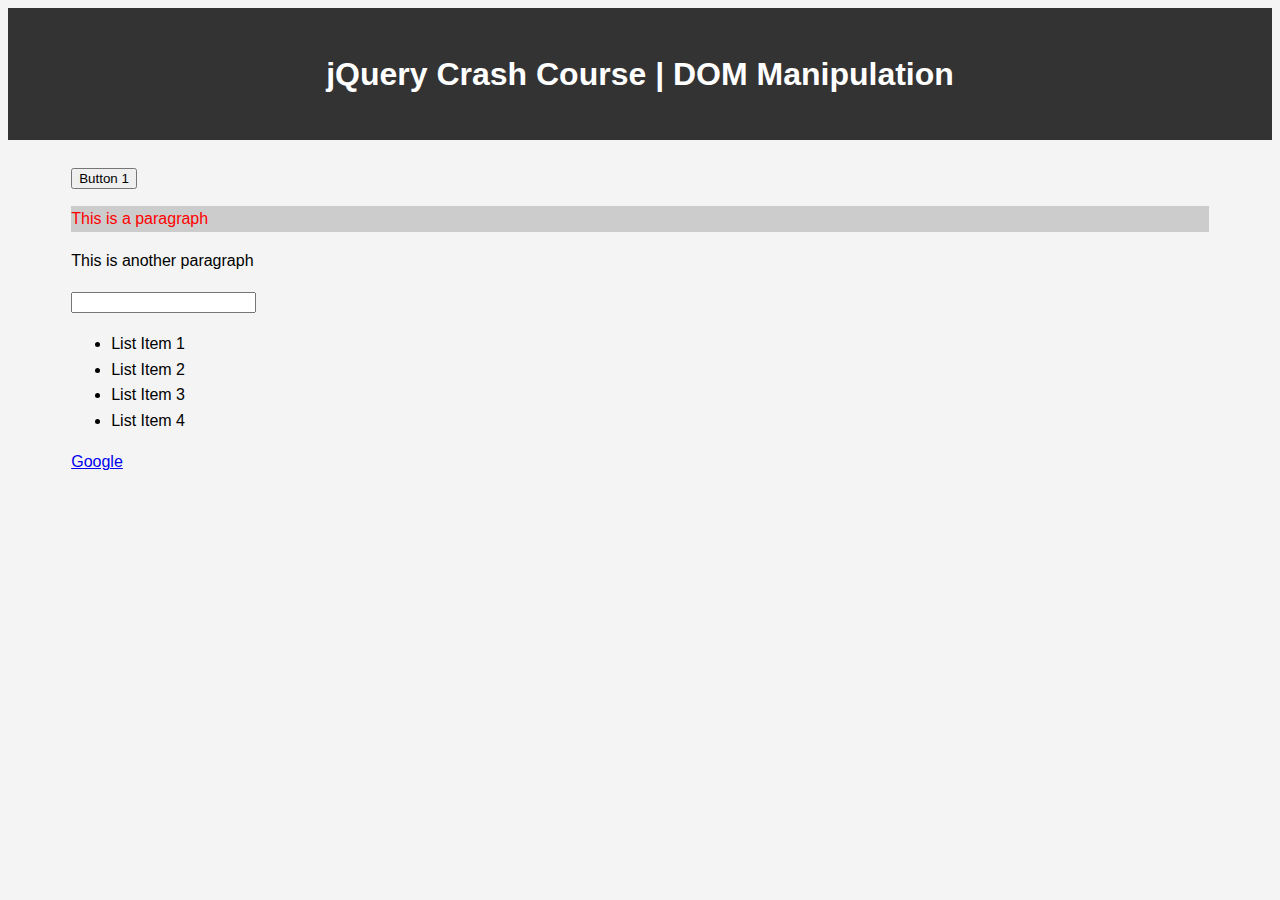
<file: dom-manipulation/index.html>
<!DOCTYPE html>
<html lang="en">

<head>
    <meta charset="UTF-8" />
    <meta name="viewport" content="width=device-width, initial-scale=1.0" />
    <title>jQuery Crash Course | DOM Manipulation</title>
    <script src="https://ajax.googleapis.com/ajax/libs/jquery/3.5.1/jquery.min.js"></script>
    <link rel="stylesheet" href="style.css" />
</head>

<body>
    <header>
        <h1>jQuery Crash Course | DOM Manipulation</h1>
    </header>
    <div id="container">
        <button id="btn1">Button 1</button>
        <p class="para1">This is a paragraph</p>
        <p class="para2">This is another paragraph</p>
        <div id="myDiv"></div>
        <input type="text" id="newItem">
        <ul id="list">
            <li>List Item 1</li>
            <li>List Item 2</li>
            <li>List Item 3</li>
            <li>List Item 4</li>
        </ul>
        <a href="http://google.com">Google</a>
        <ul id="users"></ul>
    </div>

    <script>
        $(document).ready(function () {
            // $('p.para1').css('color', 'red');
            $('p.para1').css({
                color: 'red',
                background: '#ccc'
            });
            $('p.para2').addClass('myClass');
            $('p.para2').removeClass('myClass');
            $('#btn1').click(function () {
                $('p.para2').toggleClass('myClass');
            });

            // $('#myDiv').text('Hello World');
            // $('#myDiv').html('<h3>Hello World</h3>');
            // alert($('#myDiv').text());

            // $('ul').append('<li>Append List Item</li>');
            // $('ul').prepend('<li>Prepend List Item</li>');

            // $('.para1').appendTo('.para2');
            // $('.para1').prependTo('.para2');

            // $('ul').before('<h4>Hello</h4>');
            // $('ul').after('<h4>World</h4>');

            // $('ul').empty();
            // $('ul').detach();

            // $('a').attr('target', '_blank');
            // alert($('a').attr('href'));
            // $('a').removeAttr('target');

            // $('p').wrap('<h1>');
            // $('p').wrapAll('<h1>');

            $('#newItem').keyup(function(e) {
                var code = e.which;
                if(code == 13) {
                    e.preventDefault();
                    $('ul').append('<li>' +e.target.value+ '</li>')
                }
            })

            // var myArr = ['Catherine', 'Peter', 'Anne', 'Carl'];
            // $.each(myArr, function(i, val) {
            //     $('#users').append('<li>' +val+ '</li>');
            // });

            var newArr = $('ul#list li').toArray();
            $.each(newArr, function(i, val) {
                console.log(val.innerHTML);
            });

        });
    </script>
</body>

</html>
</file>
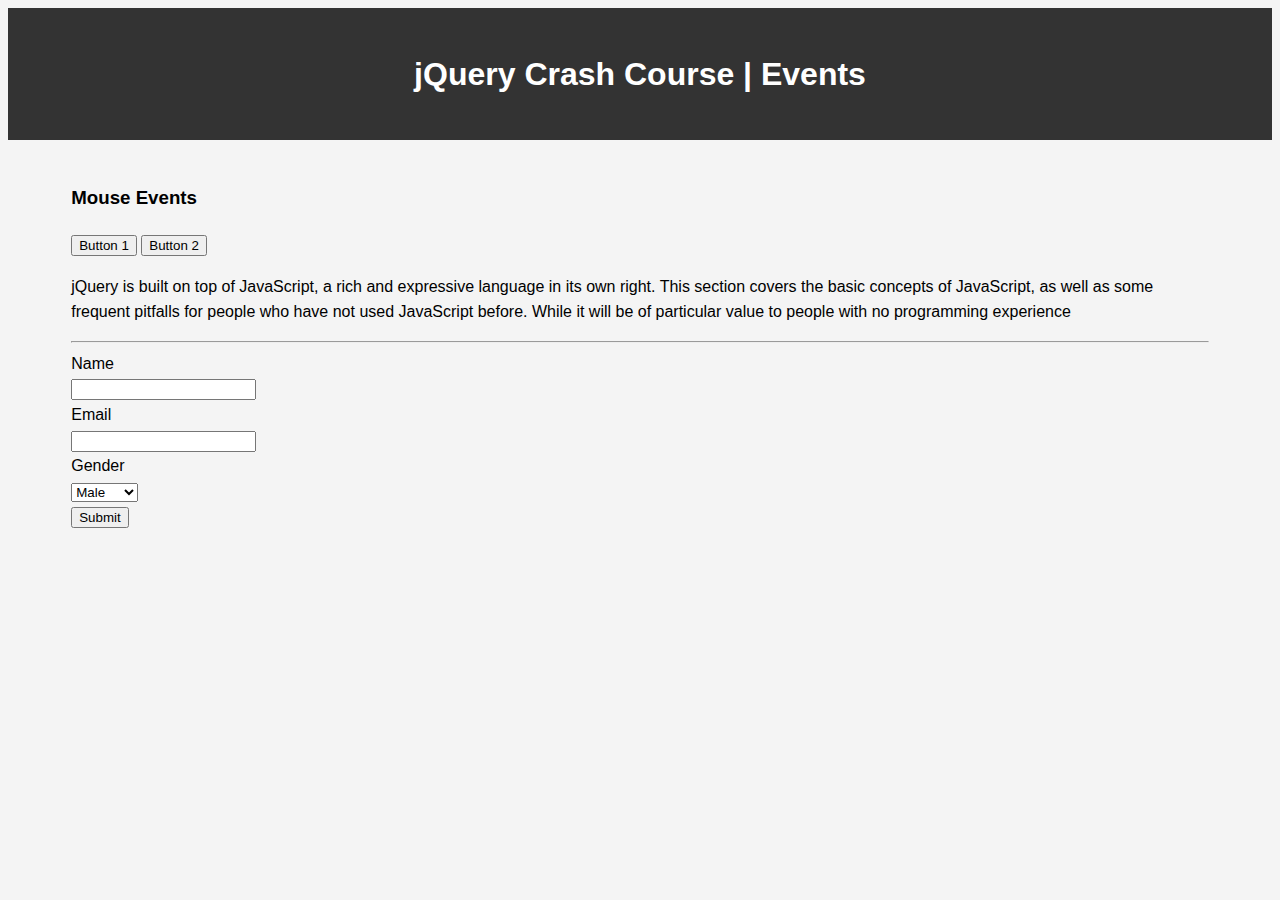
<file: events/index.html>
<!DOCTYPE html>
<html lang="en">
  <head>
    <meta charset="UTF-8" />
    <meta name="viewport" content="width=device-width, initial-scale=1.0" />
    <title>jQuery Crash Course | Events</title>
    <script src="https://ajax.googleapis.com/ajax/libs/jquery/3.5.1/jquery.min.js"></script>
    <link rel="stylesheet" href="style.css" />
  </head>

  <body>
    <header>
      <h1>jQuery Crash Course | Events</h1>
    </header>
    <div id="container">
      <h3>Mouse Events</h3>
      <button id="btn1" class="btnClass">Button 1</button>
      <button id="btn2">Button 2</button>
      <p class="para1">
        jQuery is built on top of JavaScript, a rich and expressive language in
        its own right. This section covers the basic concepts of JavaScript, as
        well as some frequent pitfalls for people who have not used JavaScript
        before. While it will be of particular value to people with no
        programming experience
      </p>
      <!-- <h1 id="coords"></h1> -->
      <hr>
      <form id="form">
        <label>Name</label><br>
        <input type="text" id="name" name="name">
        <br>
        <label>Email</label><br>
        <input type="text" id="email" name="email">
        <br>
        <label>Gender</label><br>
        <select id="gender" name="gender">
            <option value="male">Male</option>
            <option value="female">Female</option>
        </select>
        <br>
        <input type="submit" value="Submit">
    </form>
    </div>

    <script>
      $(document).ready(function () {
        // $("#btn1").click(function() {
        //     alert("Button clicked!")
        // });

        // $("#btn1").on("click", function() {
        //   alert("Button clicked!");
        // });

        // $("#btn1").on("click", function() {
        //     // $(".para1").hide();
        //     $(".para1").fadeToggle();
        // });

        // $("#btn2").on("click", function() {
        //     $(".para1").show();
        // });

        // $('#btn1').dblclick(function() {
        //     $('.para1').toggle();
        // });

        // $('#btn1').hover(function() {
        //     $('.para1').toggle();
        // });

        // $('#btn1').on('mouseenter', function() {
        //     $('.para1').toggle();
        // });
        // $('#btn1').on('mouseleave', function() {
        //     $('.para1').toggle();
        // });

        // $('#btn1').on('mousemove', function() {
        //     $('.para1').toggle();
        // });

        // $('#btn1').on('mousedown', function() {
        //     $('.para1').toggle();
        // });
        // $('#btn1').on('mouseup', function() {
        //     $('.para1').toggle();
        // });

        // $("#btn1").on("click", function(e) {
        //   alert(e.currentTarget.id);
        //   alert(e.currentTarget.innerHTML);
        //   alert(e.currentTarget.outerHTML);
        //   alert(e.currentTarget.className);
        // });

        // $(document).on('mousemove', function(e) {
        //     $('#coords').html('Coords: Y: ' + e.clientY + ' X: ' + e.clientX);
        // });

        // $('input').focus(function() {
        //     // alert("Focus!");
        //     $(this).css('background', 'pink');
        // });
        // $('input').blur(function() {
        //     // alert("Focus!");
        //     $(this).css('background', 'white');
        // });

        // $('input').keyup(function(e) {
        //     console.log(e.target.value);
        // });

        $('select#gender').change(function(e) {
            alert(e.target.value);
        })

        $('#form').submit(function(e) {
            e.preventDefault();
            var name = $('input#name').val();
            console.log(name);
        })
      });
    </script>
  </body>
</html>
</file>
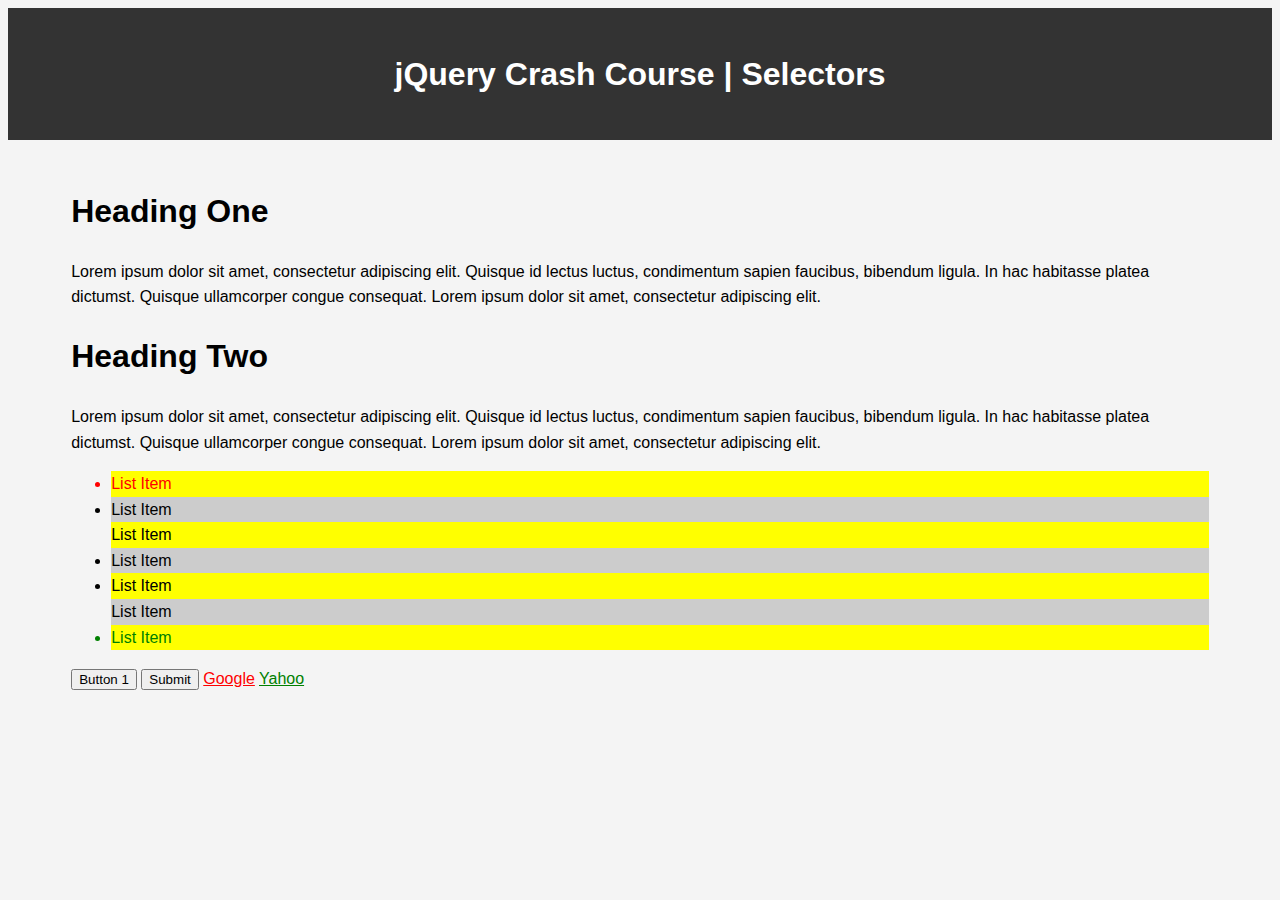
<file: selectors/index.html>
<!DOCTYPE html>
<html lang="en">

<head>
    <meta charset="UTF-8">
    <meta name="viewport" content="width=device-width, initial-scale=1.0">
    <title>jQuery Crash Course | Selectors</title>
    <script src="https://ajax.googleapis.com/ajax/libs/jquery/3.5.1/jquery.min.js"></script>
    <link rel="stylesheet" href="style.css">
</head>

<body>
    <header>
        <h1>jQuery Crash Course | Selectors</h1>
    </header>
    <div id="container">
        <h1 id="heading1">Heading One</h1>
        <p id="para1">Lorem ipsum dolor sit amet, consectetur adipiscing elit. Quisque id lectus luctus, condimentum
            sapien faucibus, bibendum ligula. In hac habitasse platea dictumst. <span>Quisque ullamcorper</span> congue
            consequat. Lorem ipsum dolor sit amet, consectetur adipiscing elit.
        </p>

        <h1 class="heading2">Heading Two</h1>
        <p class="para2">Lorem ipsum dolor sit amet, consectetur adipiscing elit. Quisque id lectus luctus, condimentum
            sapien faucibus, bibendum ligula. In hac habitasse platea dictumst. <span>Quisque ullamcorper</span> congue
            consequat. Lorem ipsum dolor sit amet, consectetur adipiscing elit.
        </p>

        <ul id="list">
			<li>List Item</li>
			<li>List Item</li>
			<li>List Item</li>
			<li>List Item</li>
			<li>List Item</li>
			<li>List Item</li>
			<li>List Item</li>
        </ul>
        
        <input type="button" value="Button 1">
		<input type="submit" value="Submit">
        <input type="text">
        
        <a href="http://google.com">Google</a>
		<a href="http://yahoo.com">Yahoo</a>

    </div>


    <script>
        // $("h1").hide();
        // $("h1#heading1").hide();
        // $(".heading2").hide();
        // $("span").css("color", "red");

        $("ul#list li:first").css("color", "red");
        $("ul#list li:last").css("color", "green");
        $("ul#list li:even").css("background-color", "yellow");
        $("ul#list li:odd").css("background-color", "#cccccc");
        $("ul#list li:nth-child(3n)").css("list-style", "none");

        // $(":button").hide();
        // $(":submit").hide();
        $(":text").hide();

        $("[href]").css("color", "red");
        $('a[href="http://yahoo.com"]').css("color", "green");
        // $("*").hide();
    </script>
</body>

</html>
</file>
<file: dom-manipulation/style.css>
body {
    font-size: 16px;
    font-family: Arial, Helvetica, sans-serif;
    background: #f4f4f4;
    line-height: 1.6;
}

header {
    background: #333;
    color: #fff;
    padding: 1.2rem;
    text-align: center;
    margin-bottom: 0.75rem;
}

#container {
    width: 90%;
    margin: auto;
    padding: 0.76rem;
}

.myClass {
    color: lightblue;
    background: black;
}
</file>
<file: events/style.css>
body {
    font-size: 16px;
    font-family: Arial, Helvetica, sans-serif;
    background: #f4f4f4;
    line-height: 1.6;
}

header {
    background: #333;
    color: #fff;
    padding: 1.2rem;
    text-align: center;
    margin-bottom: 0.75rem;
}

#container {
    width: 90%;
    margin: auto;
    padding: 0.76rem;
}
</file>
<file: selectors/style.css>
body {
    font-size: 16px;
    font-family: Arial, Helvetica, sans-serif;
    background: #f4f4f4;
    line-height: 1.6;
}

header {
    background: #333;
    color: #fff;
    padding: 1.2rem;
    text-align: center;
    margin-bottom: 0.75rem;
}

#container {
    width: 90%;
    margin: auto;
    padding: 0.76rem;
}
</file>
